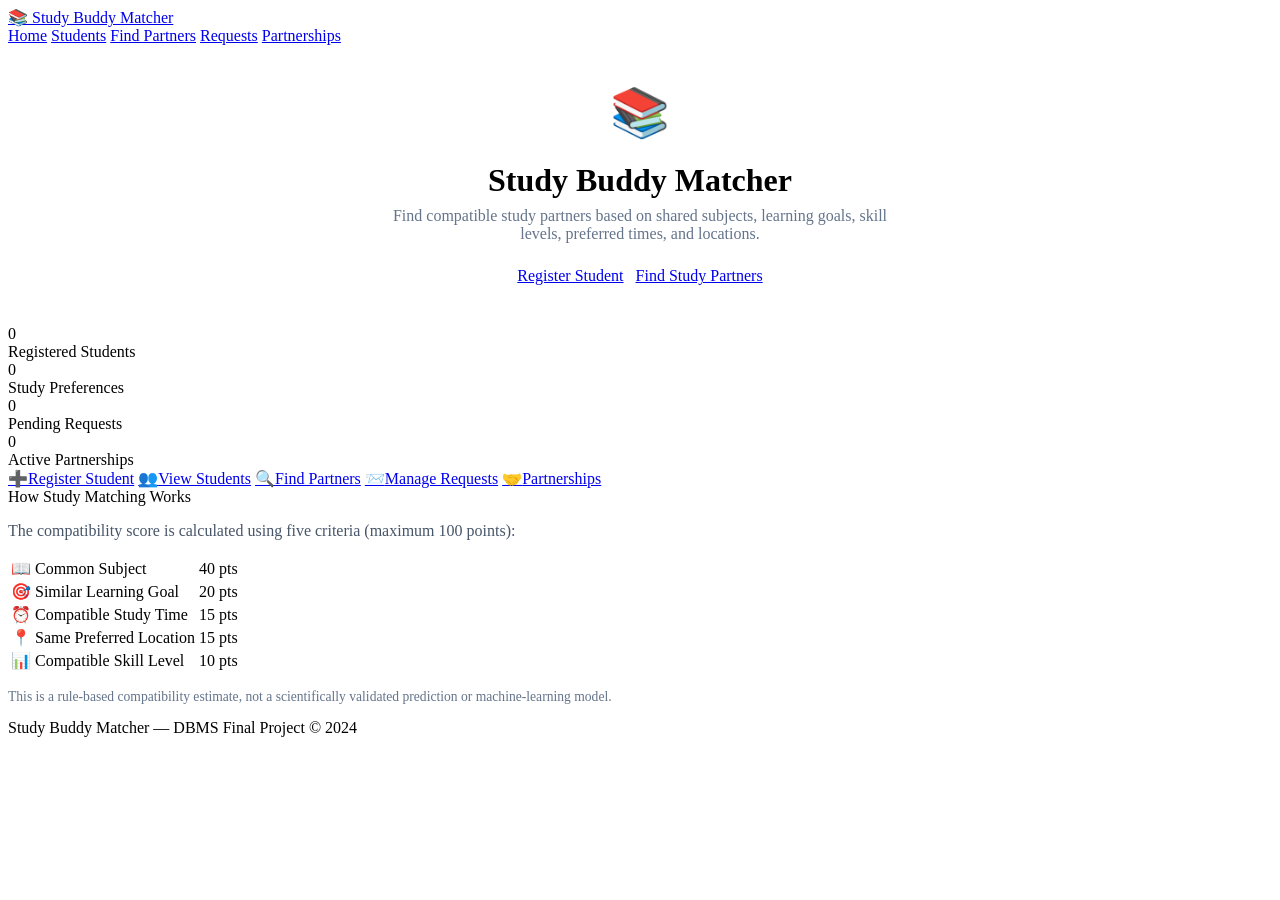
<file: src/main/resources/templates/index.html>
<!DOCTYPE html>
<html lang="en" xmlns:th="http://www.thymeleaf.org">
<head>
    <meta charset="UTF-8"/>
    <meta name="viewport" content="width=device-width, initial-scale=1.0"/>
    <title>Study Buddy Matcher</title>
    <link rel="stylesheet" th:href="@{/css/style.css}"/>
</head>
<body>

<nav class="navbar">
    <a class="brand" href="/"><span>📚</span> Study Buddy Matcher</a>
    <div class="nav-links">
        <a href="/">Home</a>
        <a href="/students">Students</a>
        <a href="/matches/search">Find Partners</a>
        <a href="/requests/select">Requests</a>
        <a href="/requests/partnerships?studentId=0">Partnerships</a>
    </div>
</nav>

<div class="container">

    <!-- Flash messages -->
    <div th:if="${successMessage}" class="alert alert-success" data-auto-dismiss th:text="${successMessage}"></div>
    <div th:if="${errorMessage}"   class="alert alert-danger"  data-auto-dismiss th:text="${errorMessage}"></div>

    <!-- Hero -->
    <div class="card" style="text-align:center; padding: 2.5rem 1.5rem;">
        <div style="font-size:3rem; margin-bottom:.5rem;">📚</div>
        <h1 style="font-size:2rem; font-weight:700; margin-bottom:.5rem;">Study Buddy Matcher</h1>
        <p style="color:#64748b; max-width:520px; margin:0 auto 1.5rem;">
            Find compatible study partners based on shared subjects, learning goals,
            skill levels, preferred times, and locations.
        </p>
        <div style="display:flex; gap:.75rem; justify-content:center; flex-wrap:wrap;">
            <a href="/students/register" class="btn btn-primary">Register Student</a>
            <a href="/matches/search"    class="btn btn-outline">Find Study Partners</a>
        </div>
    </div>

    <!-- Dashboard stats -->
    <div class="stats-grid">
        <div class="stat-card">
            <div class="stat-number" th:text="${totalStudents}">0</div>
            <div class="stat-label">Registered Students</div>
        </div>
        <div class="stat-card green">
            <div class="stat-number" th:text="${totalPreferences}">0</div>
            <div class="stat-label">Study Preferences</div>
        </div>
        <div class="stat-card orange">
            <div class="stat-number" th:text="${pendingRequests}">0</div>
            <div class="stat-label">Pending Requests</div>
        </div>
        <div class="stat-card purple">
            <div class="stat-number" th:text="${acceptedPartnerships}">0</div>
            <div class="stat-label">Active Partnerships</div>
        </div>
    </div>

    <!-- Quick links -->
    <div class="quick-links">
        <a href="/students/register" class="quick-link"><span class="icon">➕</span>Register Student</a>
        <a href="/students"          class="quick-link"><span class="icon">👥</span>View Students</a>
        <a href="/matches/search"    class="quick-link"><span class="icon">🔍</span>Find Partners</a>
        <a href="/requests/select"   class="quick-link"><span class="icon">📨</span>Manage Requests</a>
        <a href="/requests/partnerships?studentId=0" class="quick-link"><span class="icon">🤝</span>Partnerships</a>
    </div>

    <!-- How it works -->
    <div class="card">
        <div class="card-title">How Study Matching Works</div>
        <p style="color:#475569; margin-bottom:1rem;">
            The compatibility score is calculated using five criteria (maximum 100 points):
        </p>
        <table class="breakdown-table">
            <tr><td>📖 Common Subject</td><td>40 pts</td></tr>
            <tr><td>🎯 Similar Learning Goal</td><td>20 pts</td></tr>
            <tr><td>⏰ Compatible Study Time</td><td>15 pts</td></tr>
            <tr><td>📍 Same Preferred Location</td><td>15 pts</td></tr>
            <tr><td>📊 Compatible Skill Level</td><td>10 pts</td></tr>
        </table>
        <p style="color:#64748b; font-size:.85rem; margin-top:1rem;">
            This is a rule-based compatibility estimate, not a scientifically validated prediction or machine-learning model.
        </p>
    </div>

</div>

<footer>Study Buddy Matcher &mdash; DBMS Final Project &copy; 2024</footer>
<script th:src="@{/js/app.js}"></script>
</body>
</html>
</file>
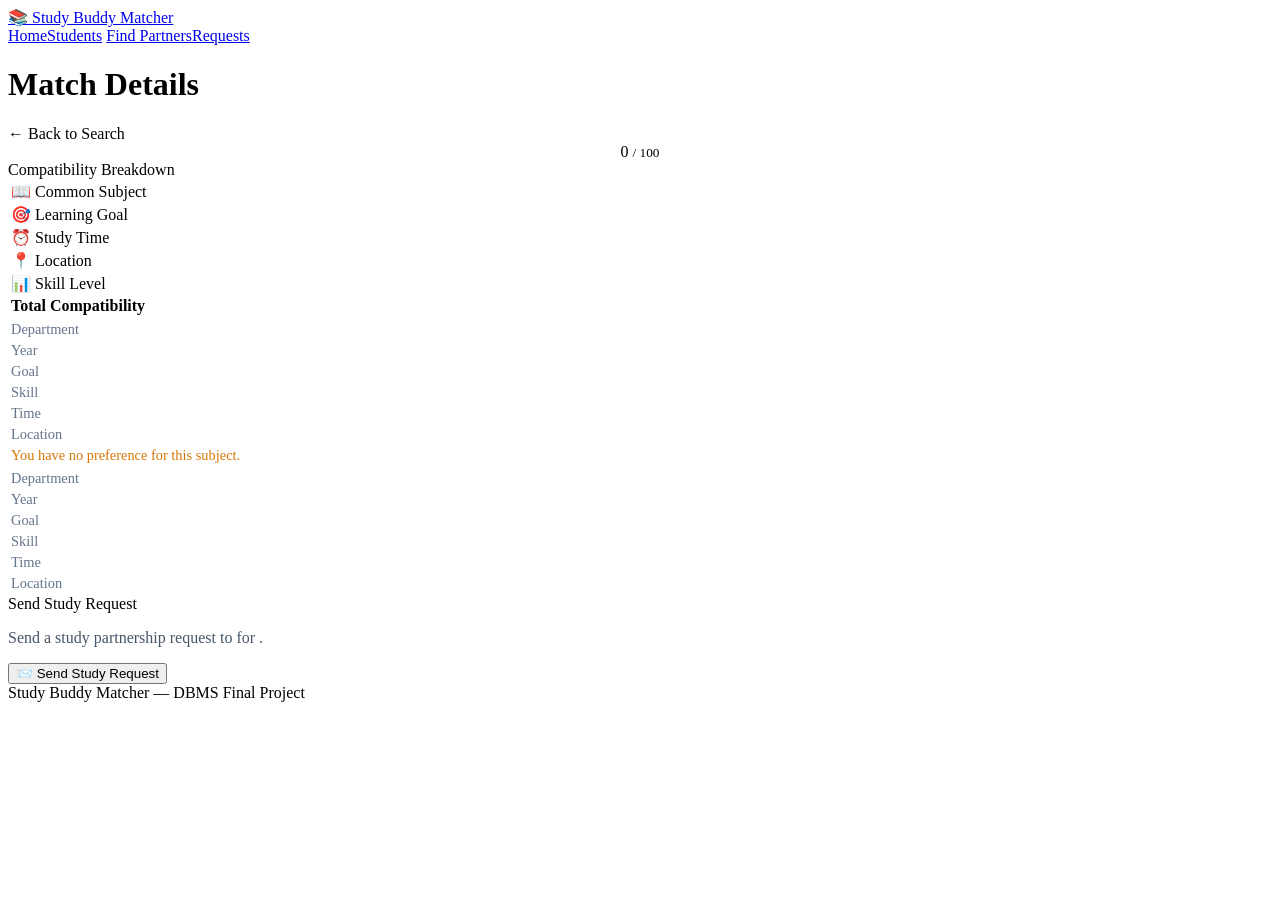
<file: src/main/resources/templates/matches/details.html>
<!DOCTYPE html>
<html lang="en" xmlns:th="http://www.thymeleaf.org">
<head>
    <meta charset="UTF-8"/><meta name="viewport" content="width=device-width, initial-scale=1.0"/>
    <title>Match Details - Study Buddy Matcher</title>
    <link rel="stylesheet" th:href="@{/css/style.css}"/>
</head>
<body>
<nav class="navbar">
    <a class="brand" href="/"><span>📚</span> Study Buddy Matcher</a>
    <div class="nav-links">
        <a href="/">Home</a><a href="/students">Students</a>
        <a href="/matches/search">Find Partners</a><a href="/requests/select">Requests</a>
    </div>
</nav>
<div class="container">
    <div class="page-header">
        <h1>Match Details</h1>
        <a th:href="@{/matches/search}" class="btn btn-outline btn-sm">← Back to Search</a>
    </div>

    <div th:if="${successMessage}" class="alert alert-success" data-auto-dismiss th:text="${successMessage}"></div>
    <div th:if="${errorMessage}"   class="alert alert-danger"  data-auto-dismiss th:text="${errorMessage}"></div>

    <!-- Score summary -->
    <div class="card" style="text-align:center;">
        <div class="score-circle"
             th:style="'background:' + (${result.totalScore >= 70} ? '#16a34a' : (${result.totalScore >= 40} ? '#2563eb' : '#d97706'))">
            <span th:text="${result.totalScore}">0</span>
            <small>/ 100</small>
        </div>
        <div style="font-size:1.1rem; font-weight:600;" th:text="${searcher.studentName} + ' ↔ ' + ${candidate.studentName}"></div>
        <div style="color:#64748b; font-size:.9rem;" th:text="'Subject: ' + ${subject}"></div>
    </div>

    <!-- Score breakdown -->
    <div class="card">
        <div class="section-title">Compatibility Breakdown</div>
        <table class="breakdown-table" style="width:100%;">
            <tr>
                <td>📖 Common Subject</td>
                <td>
                    <div class="score-bar-bg"><div class="score-bar-fill" th:style="'width:' + ${result.subjectScore * 100 / 40} + '%'"></div></div>
                </td>
                <td th:text="${result.subjectScore} + ' / 40'"></td>
            </tr>
            <tr>
                <td>🎯 Learning Goal</td>
                <td>
                    <div class="score-bar-bg"><div class="score-bar-fill" th:style="'width:' + ${result.goalScore * 100 / 20} + '%'"></div></div>
                </td>
                <td th:text="${result.goalScore} + ' / 20'"></td>
            </tr>
            <tr>
                <td>⏰ Study Time</td>
                <td>
                    <div class="score-bar-bg"><div class="score-bar-fill" th:style="'width:' + ${result.timeScore * 100 / 15} + '%'"></div></div>
                </td>
                <td th:text="${result.timeScore} + ' / 15'"></td>
            </tr>
            <tr>
                <td>📍 Location</td>
                <td>
                    <div class="score-bar-bg"><div class="score-bar-fill" th:style="'width:' + ${result.locationScore * 100 / 15} + '%'"></div></div>
                </td>
                <td th:text="${result.locationScore} + ' / 15'"></td>
            </tr>
            <tr>
                <td>📊 Skill Level</td>
                <td>
                    <div class="score-bar-bg"><div class="score-bar-fill" th:style="'width:' + ${result.skillScore * 100 / 10} + '%'"></div></div>
                </td>
                <td th:text="${result.skillScore} + ' / 10'"></td>
            </tr>
            <tr style="font-weight:700; border-top:2px solid #e2e8f0;">
                <td>Total Compatibility</td>
                <td>
                    <div class="score-bar-bg"><div class="score-bar-fill" th:style="'width:' + ${result.totalScore} + '%'"></div></div>
                </td>
                <td th:text="${result.totalScore} + ' / 100'"></td>
            </tr>
        </table>
    </div>

    <!-- Side-by-side comparison -->
    <div class="form-row">
        <div class="card">
            <div class="section-title" th:text="${searcher.studentName} + ' (You)'"></div>
            <table style="font-size:.9rem; width:100%;">
                <tr><td style="color:#64748b;">Department</td><td th:text="${searcher.department}"></td></tr>
                <tr><td style="color:#64748b;">Year</td><td th:text="${searcher.yearOfStudy}"></td></tr>
                <tr th:if="${myPref != null}">
                    <td style="color:#64748b;">Goal</td><td th:text="${myPref.learningGoal}"></td>
                </tr>
                <tr th:if="${myPref != null}">
                    <td style="color:#64748b;">Skill</td><td th:text="${myPref.skillLevel}"></td>
                </tr>
                <tr th:if="${myPref != null}">
                    <td style="color:#64748b;">Time</td><td th:text="${myPref.preferredTime}"></td>
                </tr>
                <tr th:if="${myPref != null}">
                    <td style="color:#64748b;">Location</td><td th:text="${myPref.preferredLocation}"></td>
                </tr>
                <tr th:unless="${myPref != null}">
                    <td colspan="2" style="color:#d97706;">You have no preference for this subject.</td>
                </tr>
            </table>
        </div>
        <div class="card">
            <div class="section-title" th:text="${candidate.studentName}"></div>
            <table style="font-size:.9rem; width:100%;">
                <tr><td style="color:#64748b;">Department</td><td th:text="${candidate.department}"></td></tr>
                <tr><td style="color:#64748b;">Year</td><td th:text="${candidate.yearOfStudy}"></td></tr>
                <tr><td style="color:#64748b;">Goal</td><td th:text="${theirPref.learningGoal}"></td></tr>
                <tr><td style="color:#64748b;">Skill</td><td th:text="${theirPref.skillLevel}"></td></tr>
                <tr><td style="color:#64748b;">Time</td><td th:text="${theirPref.preferredTime}"></td></tr>
                <tr><td style="color:#64748b;">Location</td><td th:text="${theirPref.preferredLocation}"></td></tr>
            </table>
        </div>
    </div>

    <!-- Send request -->
    <div class="card">
        <div class="section-title">Send Study Request</div>
        <form action="/requests/send" method="post">
            <input type="hidden" name="requesterId" th:value="${searcher.studentId}"/>
            <input type="hidden" name="receiverId"  th:value="${candidate.studentId}"/>
            <input type="hidden" name="subject"     th:value="${subject}"/>
            <p style="color:#475569; margin-bottom:1rem;">
                Send a study partnership request to <strong th:text="${candidate.studentName}"></strong>
                for <strong th:text="${subject}"></strong>.
            </p>
            <button type="submit" class="btn btn-success">📨 Send Study Request</button>
        </form>
    </div>

</div>
<footer>Study Buddy Matcher &mdash; DBMS Final Project</footer>
<script th:src="@{/js/app.js}"></script>
</body>
</html>
</file>
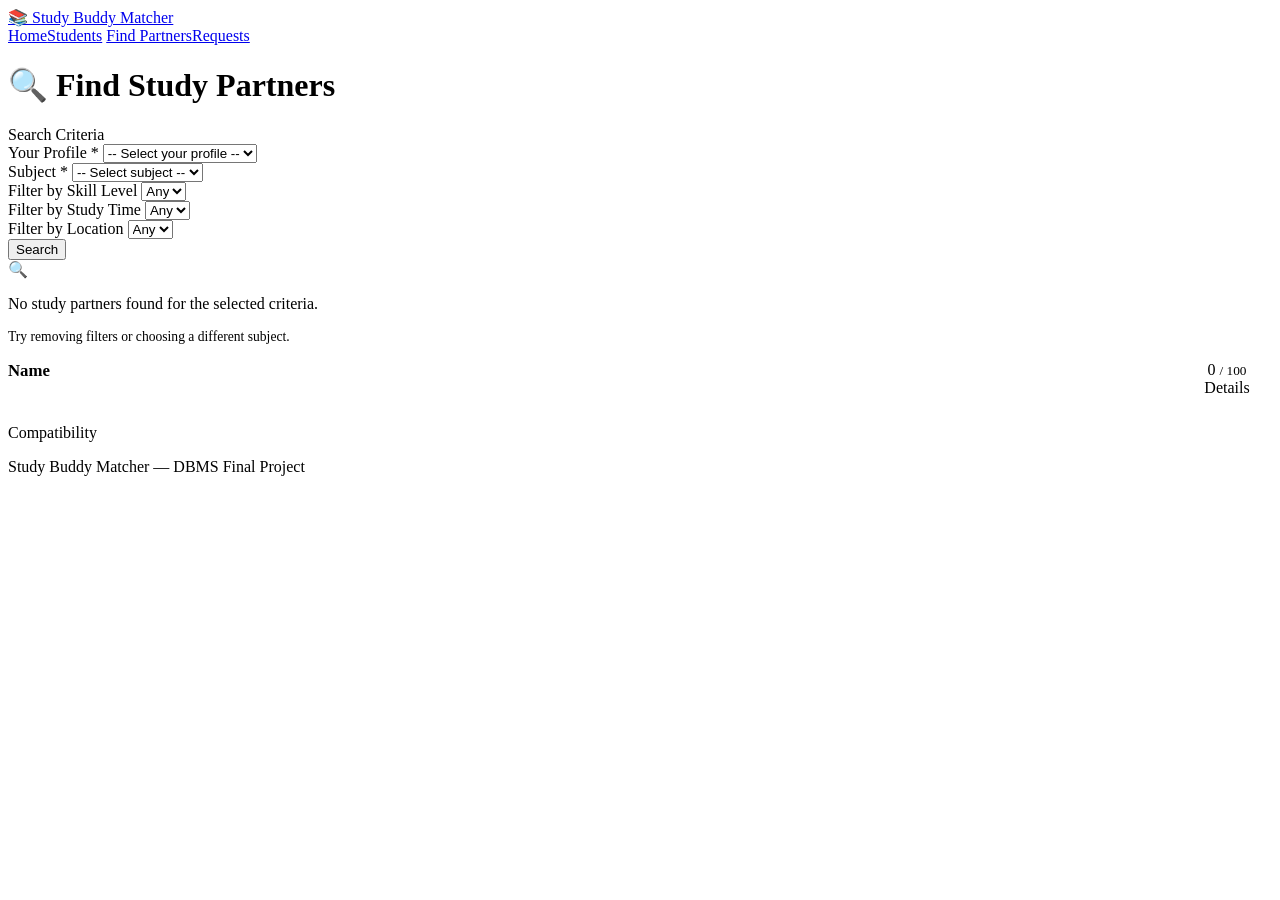
<file: src/main/resources/templates/matches/search.html>
<!DOCTYPE html>
<html lang="en" xmlns:th="http://www.thymeleaf.org">
<head>
    <meta charset="UTF-8"/><meta name="viewport" content="width=device-width, initial-scale=1.0"/>
    <title>Find Study Partners - Study Buddy Matcher</title>
    <link rel="stylesheet" th:href="@{/css/style.css}"/>
</head>
<body>
<nav class="navbar">
    <a class="brand" href="/"><span>📚</span> Study Buddy Matcher</a>
    <div class="nav-links">
        <a href="/">Home</a><a href="/students">Students</a>
        <a href="/matches/search">Find Partners</a><a href="/requests/select">Requests</a>
    </div>
</nav>
<div class="container">
    <div class="page-header"><h1>🔍 Find Study Partners</h1></div>

    <div th:if="${errorMessage}"   class="alert alert-danger"  th:text="${errorMessage}"></div>
    <div th:if="${warningMessage}" class="alert alert-warning" th:text="${warningMessage}"></div>

    <!-- Search form -->
    <div class="card">
        <div class="card-title">Search Criteria</div>
        <form action="/matches/results" method="get">
            <div class="form-row">
                <div class="form-group">
                    <label for="studentId">Your Profile *</label>
                    <select id="studentId" name="studentId" class="form-control" required>
                        <option value="">-- Select your profile --</option>
                        <option th:each="s : ${students}"
                                th:value="${s.studentId}"
                                th:text="${s.studentName} + ' (' + ${s.department} + ')'"
                                th:selected="${s.studentId == searcher?.studentId}"></option>
                    </select>
                </div>
                <div class="form-group">
                    <label for="subject">Subject *</label>
                    <select id="subject" name="subject" class="form-control" required>
                        <option value="">-- Select subject --</option>
                        <option th:each="sub : ${subjects}"
                                th:value="${sub}"
                                th:text="${sub}"
                                th:selected="${sub == subject}"></option>
                    </select>
                </div>
            </div>
            <div class="form-row">
                <div class="form-group">
                    <label for="filterSkill">Filter by Skill Level</label>
                    <select id="filterSkill" name="filterSkill" class="form-control">
                        <option value="">Any</option>
                        <option th:each="sl : ${skillLevels}" th:value="${sl}" th:text="${sl}"
                                th:selected="${sl == filterSkill}"></option>
                    </select>
                </div>
                <div class="form-group">
                    <label for="filterTime">Filter by Study Time</label>
                    <select id="filterTime" name="filterTime" class="form-control">
                        <option value="">Any</option>
                        <option th:each="t : ${timeOptions}" th:value="${t}" th:text="${t}"
                                th:selected="${t == filterTime}"></option>
                    </select>
                </div>
                <div class="form-group">
                    <label for="filterLocation">Filter by Location</label>
                    <select id="filterLocation" name="filterLocation" class="form-control">
                        <option value="">Any</option>
                        <option th:each="loc : ${locations}" th:value="${loc}" th:text="${loc}"
                                th:selected="${loc == filterLocation}"></option>
                    </select>
                </div>
            </div>
            <button type="submit" class="btn btn-primary">Search</button>
        </form>
    </div>

    <!-- Results -->
    <div th:if="${matches != null}">
        <div th:if="${matches.isEmpty()}" class="card">
            <div class="empty-state">
                <div class="empty-icon">🔍</div>
                <p>No study partners found for the selected criteria.</p>
                <p style="font-size:.85rem;">Try removing filters or choosing a different subject.</p>
            </div>
        </div>

        <div th:unless="${matches.isEmpty()}">
            <p style="color:#64748b; margin-bottom:1rem;"
               th:text="'Found ' + ${matches.size()} + ' potential study partner(s) for ' + ${subject}"></p>

            <div th:each="m : ${matches}" class="card" style="margin-bottom:1rem;">
                <div style="display:flex; justify-content:space-between; align-items:flex-start; flex-wrap:wrap; gap:1rem;">
                    <div>
                        <div style="font-size:1.05rem; font-weight:600;" th:text="${m.candidate?.studentName}">Name</div>
                        <div style="color:#64748b; font-size:.88rem;"
                             th:text="${m.candidate?.department} + ' · Year ' + ${m.candidate?.yearOfStudy}"></div>
                        <div style="margin-top:.5rem;">
                            <span class="badge badge-accepted" th:text="${m.result.candidatePref.skillLevel}"></span>
                            <span style="margin-left:.5rem; color:#64748b; font-size:.85rem;"
                                  th:text="${m.result.candidatePref.preferredTime} + ' · ' + ${m.result.candidatePref.preferredLocation}"></span>
                        </div>
                        <div style="color:#475569; font-size:.88rem; margin-top:.35rem;"
                             th:text="'Goal: ' + ${m.result.candidatePref.learningGoal}"></div>
                    </div>
                    <div style="text-align:center; min-width:90px;">
                        <div class="score-circle" th:style="'background:' + (${m.result.totalScore >= 70} ? '#16a34a' : (${m.result.totalScore >= 40} ? '#2563eb' : '#d97706'))">
                            <span th:text="${m.result.totalScore}">0</span>
                            <small>/ 100</small>
                        </div>
                        <div style="display:flex; gap:.4rem; justify-content:center; flex-wrap:wrap;">
                            <a th:href="@{/matches/details(studentId=${searcher.studentId}, candidateId=${m.result.candidatePref.studentId}, subject=${subject})}"
                               class="btn btn-info btn-sm">Details</a>
                        </div>
                    </div>
                </div>
                <!-- Mini score bar -->
                <div style="margin-top:.75rem;">
                    <div class="score-label">
                        <span>Compatibility</span>
                        <span th:text="${m.result.totalScore} + '%'"></span>
                    </div>
                    <div class="score-bar-bg">
                        <div class="score-bar-fill" th:style="'width:' + ${m.result.totalScore} + '%'"></div>
                    </div>
                </div>
            </div>
        </div>
    </div>

</div>
<footer>Study Buddy Matcher &mdash; DBMS Final Project</footer>
<script th:src="@{/js/app.js}"></script>
</body>
</html>
</file>
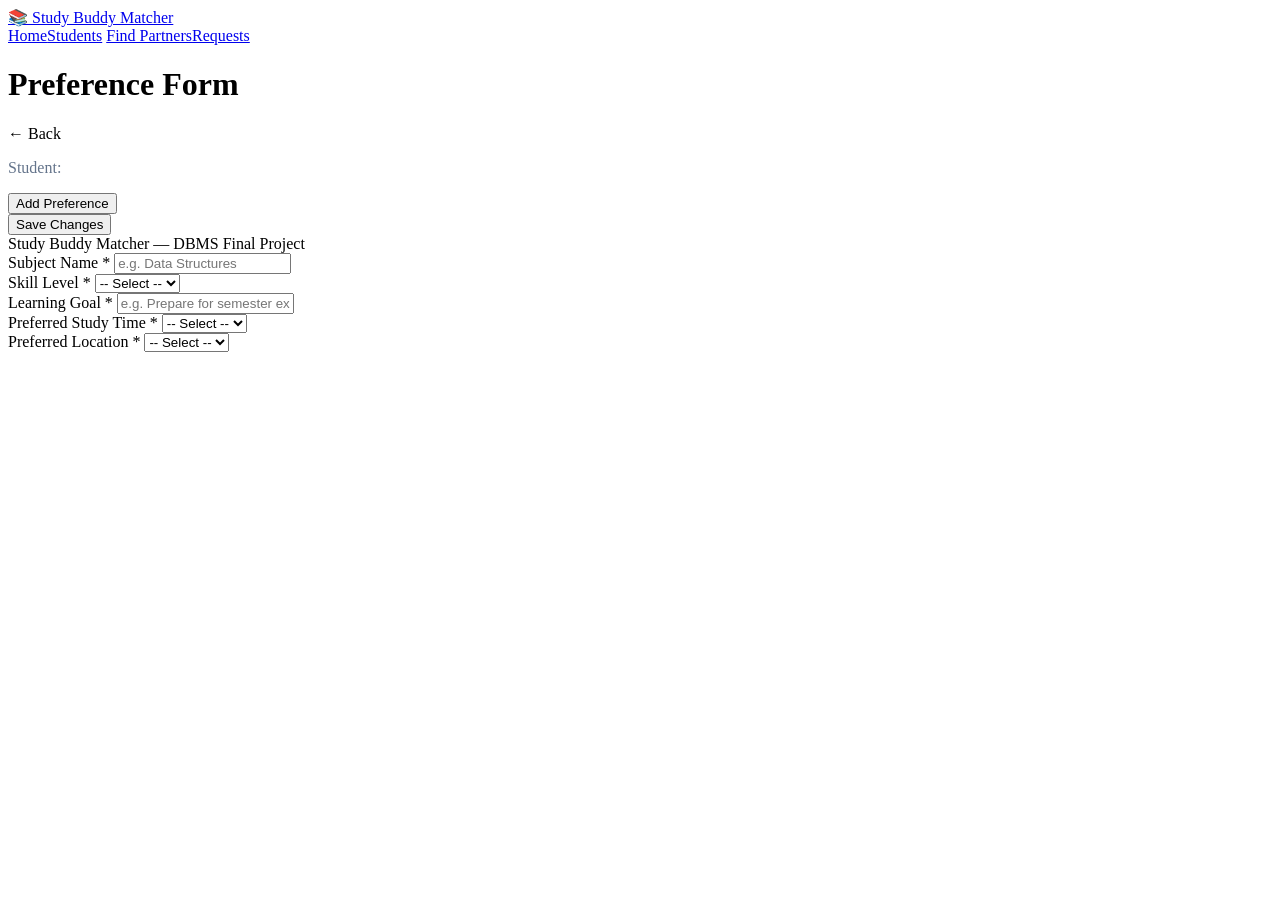
<file: src/main/resources/templates/preferences/form.html>
<!DOCTYPE html>
<html lang="en" xmlns:th="http://www.thymeleaf.org">
<head>
    <meta charset="UTF-8"/><meta name="viewport" content="width=device-width, initial-scale=1.0"/>
    <title>Study Preference Form - Study Buddy Matcher</title>
    <link rel="stylesheet" th:href="@{/css/style.css}"/>
</head>
<body>
<nav class="navbar">
    <a class="brand" href="/"><span>📚</span> Study Buddy Matcher</a>
    <div class="nav-links">
        <a href="/">Home</a><a href="/students">Students</a>
        <a href="/matches/search">Find Partners</a><a href="/requests/select">Requests</a>
    </div>
</nav>
<div class="container">
    <div class="page-header">
        <h1 th:text="${preference.preferenceId != 0} ? 'Edit Preference' : 'Add Study Preference'">Preference Form</h1>
        <a th:href="@{/preferences/student/{id}(id=${student.studentId})}" class="btn btn-outline btn-sm">← Back</a>
    </div>

    <div th:if="${errorMessage}" class="alert alert-danger" th:text="${errorMessage}"></div>

    <div class="card">
        <p style="color:#64748b; margin-bottom:1rem;">
            Student: <strong th:text="${student.studentName}"></strong>
        </p>

        <!-- Add form -->
        <form th:if="${preference.preferenceId == 0}"
              th:action="@{/preferences/add/{id}(id=${student.studentId})}"
              th:object="${preference}" method="post" novalidate>
            <th:block th:replace="~{preferences/form :: fields}"></th:block>
            <button type="submit" class="btn btn-primary">Add Preference</button>
        </form>

        <!-- Edit form -->
        <form th:unless="${preference.preferenceId == 0}"
              th:action="@{/preferences/edit/{id}(id=${preference.preferenceId})}"
              th:object="${preference}" method="post" novalidate>
            <th:block th:replace="~{preferences/form :: fields}"></th:block>
            <button type="submit" class="btn btn-primary">Save Changes</button>
        </form>
    </div>
</div>
<footer>Study Buddy Matcher &mdash; DBMS Final Project</footer>
<script th:src="@{/js/app.js}"></script>
</body>
</html>

<!-- Reusable fields fragment -->
<th:block th:fragment="fields" xmlns:th="http://www.thymeleaf.org">
    <div class="form-row">
        <div class="form-group">
            <label for="subjectName">Subject Name *</label>
            <input type="text" id="subjectName" th:field="*{subjectName}"
                   th:classappend="${#fields.hasErrors('subjectName')} ? 'is-invalid'"
                   class="form-control" placeholder="e.g. Data Structures"/>
            <div class="invalid-feedback" th:if="${#fields.hasErrors('subjectName')}" th:errors="*{subjectName}"></div>
        </div>
        <div class="form-group">
            <label for="skillLevel">Skill Level *</label>
            <select id="skillLevel" th:field="*{skillLevel}"
                    th:classappend="${#fields.hasErrors('skillLevel')} ? 'is-invalid'"
                    class="form-control">
                <option value="">-- Select --</option>
                <option th:each="sl : ${skillLevels}" th:value="${sl}" th:text="${sl}"></option>
            </select>
            <div class="invalid-feedback" th:if="${#fields.hasErrors('skillLevel')}" th:errors="*{skillLevel}"></div>
        </div>
    </div>
    <div class="form-group">
        <label for="learningGoal">Learning Goal *</label>
        <input type="text" id="learningGoal" th:field="*{learningGoal}"
               th:classappend="${#fields.hasErrors('learningGoal')} ? 'is-invalid'"
               class="form-control" placeholder="e.g. Prepare for semester exam"/>
        <div class="invalid-feedback" th:if="${#fields.hasErrors('learningGoal')}" th:errors="*{learningGoal}"></div>
    </div>
    <div class="form-row">
        <div class="form-group">
            <label for="preferredTime">Preferred Study Time *</label>
            <select id="preferredTime" th:field="*{preferredTime}"
                    th:classappend="${#fields.hasErrors('preferredTime')} ? 'is-invalid'"
                    class="form-control">
                <option value="">-- Select --</option>
                <option th:each="t : ${timeOptions}" th:value="${t}" th:text="${t}"></option>
            </select>
            <div class="invalid-feedback" th:if="${#fields.hasErrors('preferredTime')}" th:errors="*{preferredTime}"></div>
        </div>
        <div class="form-group">
            <label for="preferredLocation">Preferred Location *</label>
            <select id="preferredLocation" th:field="*{preferredLocation}"
                    th:classappend="${#fields.hasErrors('preferredLocation')} ? 'is-invalid'"
                    class="form-control">
                <option value="">-- Select --</option>
                <option th:each="loc : ${locations}" th:value="${loc}" th:text="${loc}"></option>
            </select>
            <div class="invalid-feedback" th:if="${#fields.hasErrors('preferredLocation')}" th:errors="*{preferredLocation}"></div>
        </div>
    </div>
</th:block>
</file>
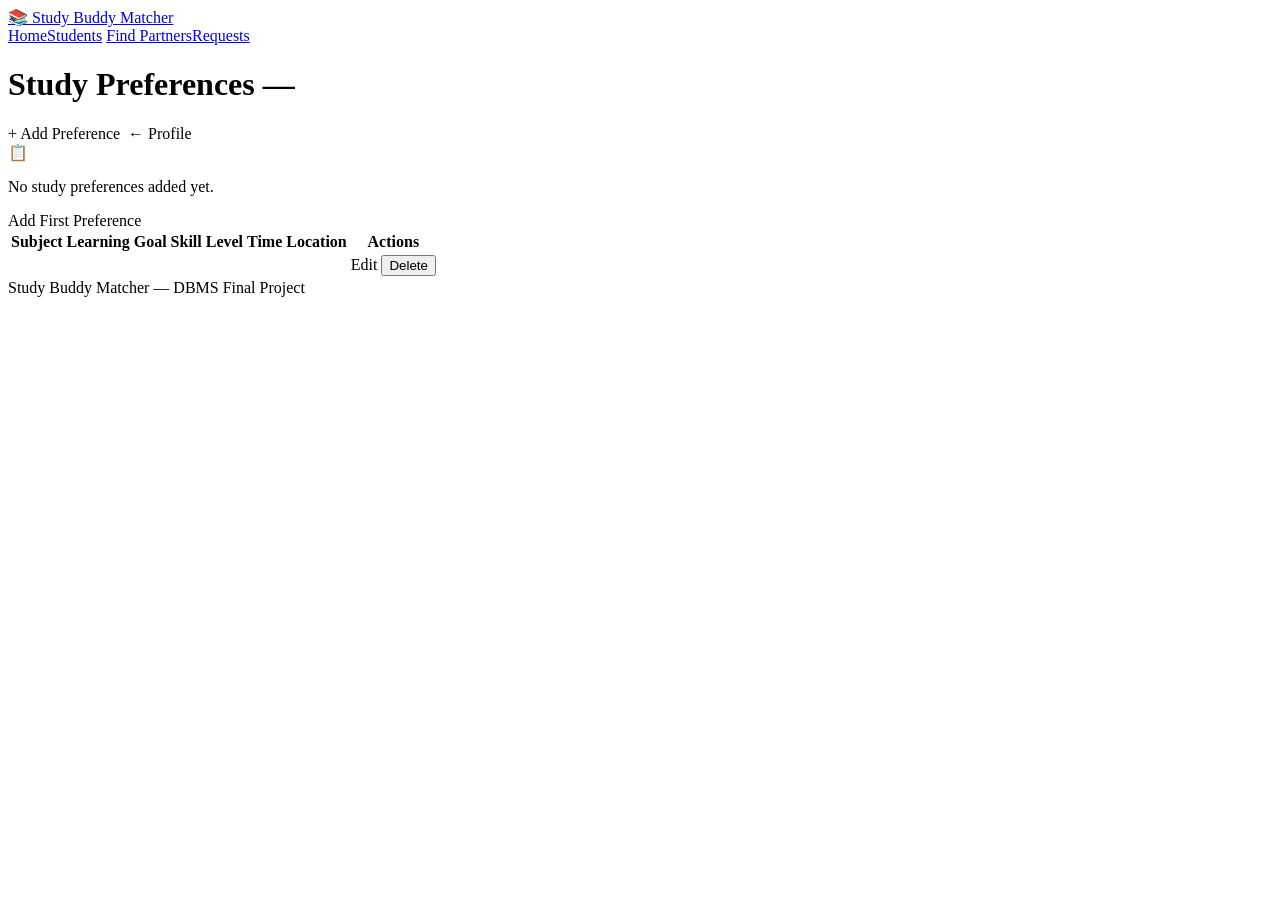
<file: src/main/resources/templates/preferences/list.html>
<!DOCTYPE html>
<html lang="en" xmlns:th="http://www.thymeleaf.org">
<head>
    <meta charset="UTF-8"/><meta name="viewport" content="width=device-width, initial-scale=1.0"/>
    <title>Study Preferences - Study Buddy Matcher</title>
    <link rel="stylesheet" th:href="@{/css/style.css}"/>
</head>
<body>
<nav class="navbar">
    <a class="brand" href="/"><span>📚</span> Study Buddy Matcher</a>
    <div class="nav-links">
        <a href="/">Home</a><a href="/students">Students</a>
        <a href="/matches/search">Find Partners</a><a href="/requests/select">Requests</a>
    </div>
</nav>
<div class="container">
    <div class="page-header">
        <h1>Study Preferences — <span th:text="${student.studentName}"></span></h1>
        <div style="display:flex;gap:.5rem;">
            <a th:href="@{/preferences/add/{id}(id=${student.studentId})}" class="btn btn-primary btn-sm">+ Add Preference</a>
            <a th:href="@{/students/{id}(id=${student.studentId})}"        class="btn btn-outline btn-sm">← Profile</a>
        </div>
    </div>

    <div th:if="${successMessage}" class="alert alert-success" data-auto-dismiss th:text="${successMessage}"></div>
    <div th:if="${errorMessage}"   class="alert alert-danger"  data-auto-dismiss th:text="${errorMessage}"></div>

    <div class="card" th:if="${preferences.isEmpty()}">
        <div class="empty-state">
            <div class="empty-icon">📋</div>
            <p>No study preferences added yet.</p>
            <a th:href="@{/preferences/add/{id}(id=${student.studentId})}" class="btn btn-primary">Add First Preference</a>
        </div>
    </div>

    <div class="card" th:unless="${preferences.isEmpty()}">
        <div class="table-wrap">
            <table>
                <thead>
                    <tr><th>Subject</th><th>Learning Goal</th><th>Skill Level</th><th>Time</th><th>Location</th><th>Actions</th></tr>
                </thead>
                <tbody>
                    <tr th:each="p : ${preferences}">
                        <td th:text="${p.subjectName}"></td>
                        <td th:text="${p.learningGoal}"></td>
                        <td><span class="badge badge-accepted" th:text="${p.skillLevel}"></span></td>
                        <td th:text="${p.preferredTime}"></td>
                        <td th:text="${p.preferredLocation}"></td>
                        <td>
                            <a th:href="@{/preferences/edit/{id}(id=${p.preferenceId})}" class="btn btn-warning btn-sm">Edit</a>
                            <form th:action="@{/preferences/delete/{id}(id=${p.preferenceId})}" method="post"
                                  style="display:inline;" data-confirm="Delete this preference?">
                                <button type="submit" class="btn btn-danger btn-sm">Delete</button>
                            </form>
                        </td>
                    </tr>
                </tbody>
            </table>
        </div>
    </div>
</div>
<footer>Study Buddy Matcher &mdash; DBMS Final Project</footer>
<script th:src="@{/js/app.js}"></script>
</body>
</html>
</file>
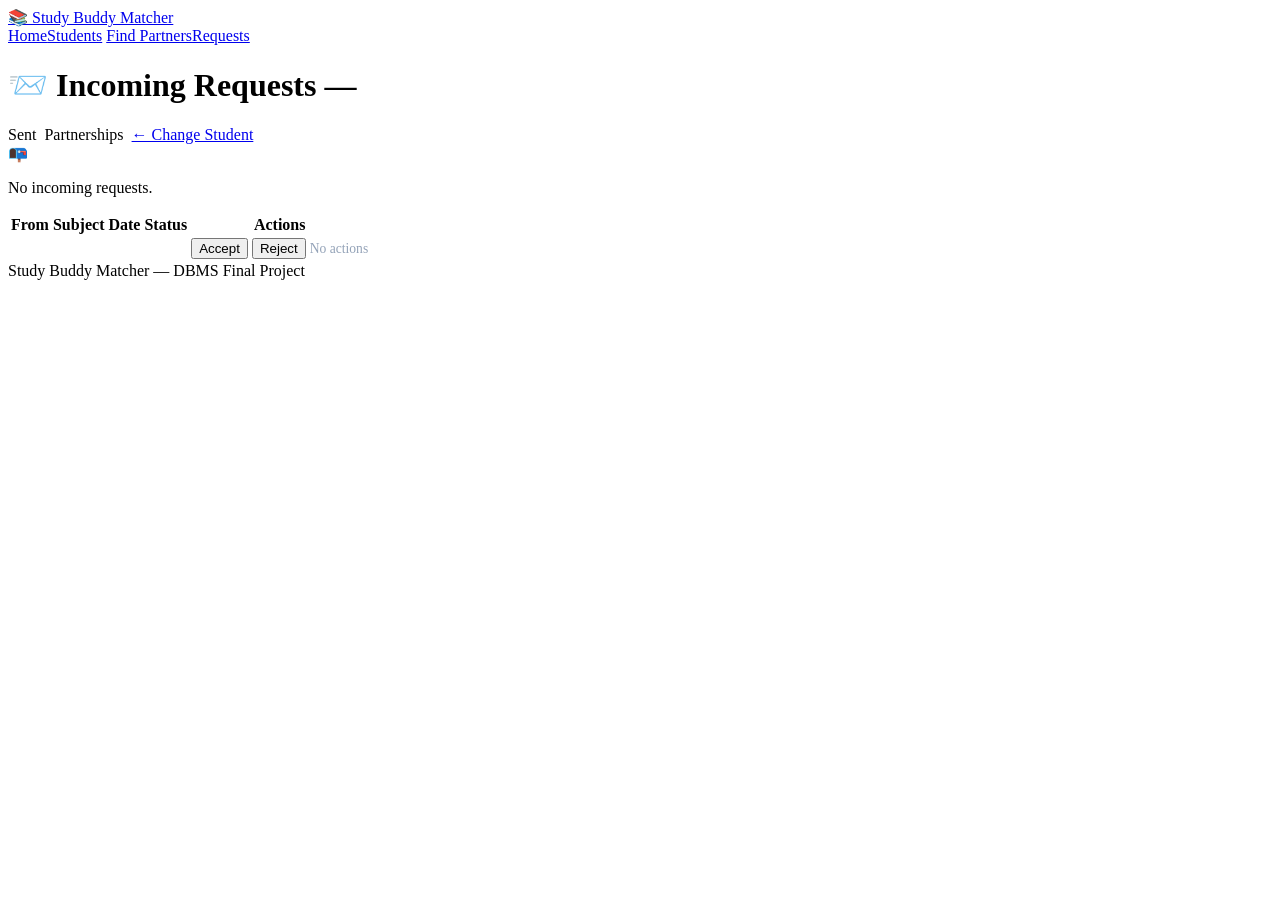
<file: src/main/resources/templates/requests/incoming.html>
<!DOCTYPE html>
<html lang="en" xmlns:th="http://www.thymeleaf.org">
<head>
    <meta charset="UTF-8"/><meta name="viewport" content="width=device-width, initial-scale=1.0"/>
    <title>Incoming Requests - Study Buddy Matcher</title>
    <link rel="stylesheet" th:href="@{/css/style.css}"/>
</head>
<body>
<nav class="navbar">
    <a class="brand" href="/"><span>📚</span> Study Buddy Matcher</a>
    <div class="nav-links">
        <a href="/">Home</a><a href="/students">Students</a>
        <a href="/matches/search">Find Partners</a><a href="/requests/select">Requests</a>
    </div>
</nav>
<div class="container">
    <div class="page-header">
        <h1>📨 Incoming Requests — <span th:text="${student.studentName}"></span></h1>
        <div style="display:flex;gap:.5rem;flex-wrap:wrap;">
            <a th:href="@{/requests/sent(studentId=${student.studentId})}"         class="btn btn-outline btn-sm">Sent</a>
            <a th:href="@{/requests/partnerships(studentId=${student.studentId})}" class="btn btn-outline btn-sm">Partnerships</a>
            <a href="/requests/select" class="btn btn-outline btn-sm">← Change Student</a>
        </div>
    </div>

    <div th:if="${successMessage}" class="alert alert-success" data-auto-dismiss th:text="${successMessage}"></div>
    <div th:if="${errorMessage}"   class="alert alert-danger"  data-auto-dismiss th:text="${errorMessage}"></div>

    <div class="card" th:if="${requests.isEmpty()}">
        <div class="empty-state">
            <div class="empty-icon">📭</div>
            <p>No incoming requests.</p>
        </div>
    </div>

    <div class="card" th:unless="${requests.isEmpty()}">
        <div class="table-wrap">
            <table>
                <thead>
                    <tr><th>From</th><th>Subject</th><th>Date</th><th>Status</th><th>Actions</th></tr>
                </thead>
                <tbody>
                    <tr th:each="r : ${requests}">
                        <td th:text="${r.requesterName}"></td>
                        <td th:text="${r.subjectName}"></td>
                        <td th:text="${#temporals.format(r.requestTime, 'dd MMM yyyy HH:mm')}"></td>
                        <td>
                            <span th:class="'badge badge-' + ${r.status.toLowerCase()}" th:text="${r.status}"></span>
                        </td>
                        <td>
                            <form th:if="${r.status == 'PENDING'}"
                                  th:action="@{/requests/{id}/accept(id=${r.requestId})}" method="post" style="display:inline;">
                                <input type="hidden" name="studentId" th:value="${student.studentId}"/>
                                <button type="submit" class="btn btn-success btn-sm">Accept</button>
                            </form>
                            <form th:if="${r.status == 'PENDING'}"
                                  th:action="@{/requests/{id}/reject(id=${r.requestId})}" method="post"
                                  style="display:inline;" data-confirm="Reject this request?">
                                <input type="hidden" name="studentId" th:value="${student.studentId}"/>
                                <button type="submit" class="btn btn-danger btn-sm">Reject</button>
                            </form>
                            <span th:unless="${r.status == 'PENDING'}" style="color:#94a3b8; font-size:.85rem;">No actions</span>
                        </td>
                    </tr>
                </tbody>
            </table>
        </div>
    </div>
</div>
<footer>Study Buddy Matcher &mdash; DBMS Final Project</footer>
<script th:src="@{/js/app.js}"></script>
</body>
</html>
</file>
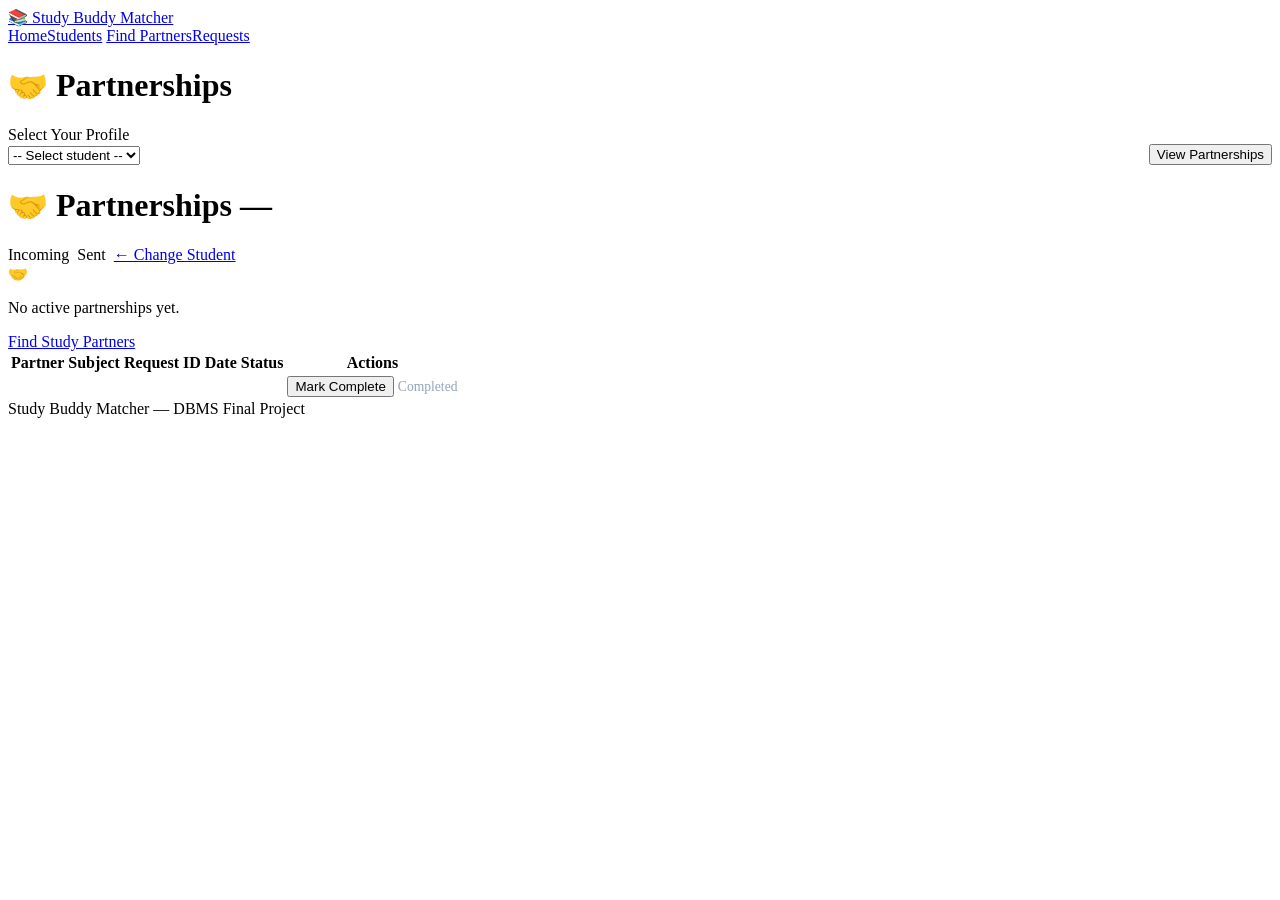
<file: src/main/resources/templates/requests/partnerships.html>
<!DOCTYPE html>
<html lang="en" xmlns:th="http://www.thymeleaf.org">
<head>
    <meta charset="UTF-8"/><meta name="viewport" content="width=device-width, initial-scale=1.0"/>
    <title>Partnerships - Study Buddy Matcher</title>
    <link rel="stylesheet" th:href="@{/css/style.css}"/>
</head>
<body>
<nav class="navbar">
    <a class="brand" href="/"><span>📚</span> Study Buddy Matcher</a>
    <div class="nav-links">
        <a href="/">Home</a><a href="/students">Students</a>
        <a href="/matches/search">Find Partners</a><a href="/requests/select">Requests</a>
    </div>
</nav>
<div class="container">

    <!-- If no student selected, show selector -->
    <div th:if="${student == null or student.studentId == 0}">
        <div class="page-header"><h1>🤝 Partnerships</h1></div>
        <div class="card">
            <div class="card-title">Select Your Profile</div>
            <form action="/requests/partnerships" method="get" style="display:flex;gap:.75rem;flex-wrap:wrap;align-items:flex-end;">
                <div class="form-group" style="flex:1;min-width:200px;margin-bottom:0;">
                    <select name="studentId" class="form-control" required>
                        <option value="">-- Select student --</option>
                        <option th:each="s : ${students}" th:value="${s.studentId}"
                                th:text="${s.studentName} + ' (' + ${s.department} + ')'"></option>
                    </select>
                </div>
                <button type="submit" class="btn btn-primary" style="margin-bottom:0;">View Partnerships</button>
            </form>
        </div>
    </div>

    <div th:unless="${student == null or student.studentId == 0}">
        <div class="page-header">
            <h1>🤝 Partnerships — <span th:text="${student.studentName}"></span></h1>
            <div style="display:flex;gap:.5rem;flex-wrap:wrap;">
                <a th:href="@{/requests/incoming(studentId=${student.studentId})}" class="btn btn-outline btn-sm">Incoming</a>
                <a th:href="@{/requests/sent(studentId=${student.studentId})}"     class="btn btn-outline btn-sm">Sent</a>
                <a href="/requests/select" class="btn btn-outline btn-sm">← Change Student</a>
            </div>
        </div>

        <div th:if="${successMessage}" class="alert alert-success" data-auto-dismiss th:text="${successMessage}"></div>
        <div th:if="${errorMessage}"   class="alert alert-danger"  data-auto-dismiss th:text="${errorMessage}"></div>

        <div class="card" th:if="${partnerships.isEmpty()}">
            <div class="empty-state">
                <div class="empty-icon">🤝</div>
                <p>No active partnerships yet.</p>
                <a href="/matches/search" class="btn btn-primary">Find Study Partners</a>
            </div>
        </div>

        <div class="card" th:unless="${partnerships.isEmpty()}">
            <div class="table-wrap">
                <table>
                    <thead>
                        <tr><th>Partner</th><th>Subject</th><th>Request ID</th><th>Date</th><th>Status</th><th>Actions</th></tr>
                    </thead>
                    <tbody>
                        <tr th:each="r : ${partnerships}">
                            <td th:text="${r.requesterId == student.studentId} ? ${r.receiverName} : ${r.requesterName}"></td>
                            <td th:text="${r.subjectName}"></td>
                            <td th:text="${r.requestId}"></td>
                            <td th:text="${#temporals.format(r.requestTime, 'dd MMM yyyy')}"></td>
                            <td>
                                <span th:class="'badge badge-' + ${r.status.toLowerCase()}" th:text="${r.status}"></span>
                            </td>
                            <td>
                                <form th:if="${r.status == 'ACCEPTED'}"
                                      th:action="@{/requests/{id}/complete(id=${r.requestId})}" method="post"
                                      style="display:inline;" data-confirm="Mark this partnership as completed?">
                                    <input type="hidden" name="studentId" th:value="${student.studentId}"/>
                                    <button type="submit" class="btn btn-info btn-sm">Mark Complete</button>
                                </form>
                                <span th:unless="${r.status == 'ACCEPTED'}" style="color:#94a3b8; font-size:.85rem;">Completed</span>
                            </td>
                        </tr>
                    </tbody>
                </table>
            </div>
        </div>
    </div>

</div>
<footer>Study Buddy Matcher &mdash; DBMS Final Project</footer>
<script th:src="@{/js/app.js}"></script>
</body>
</html>
</file>
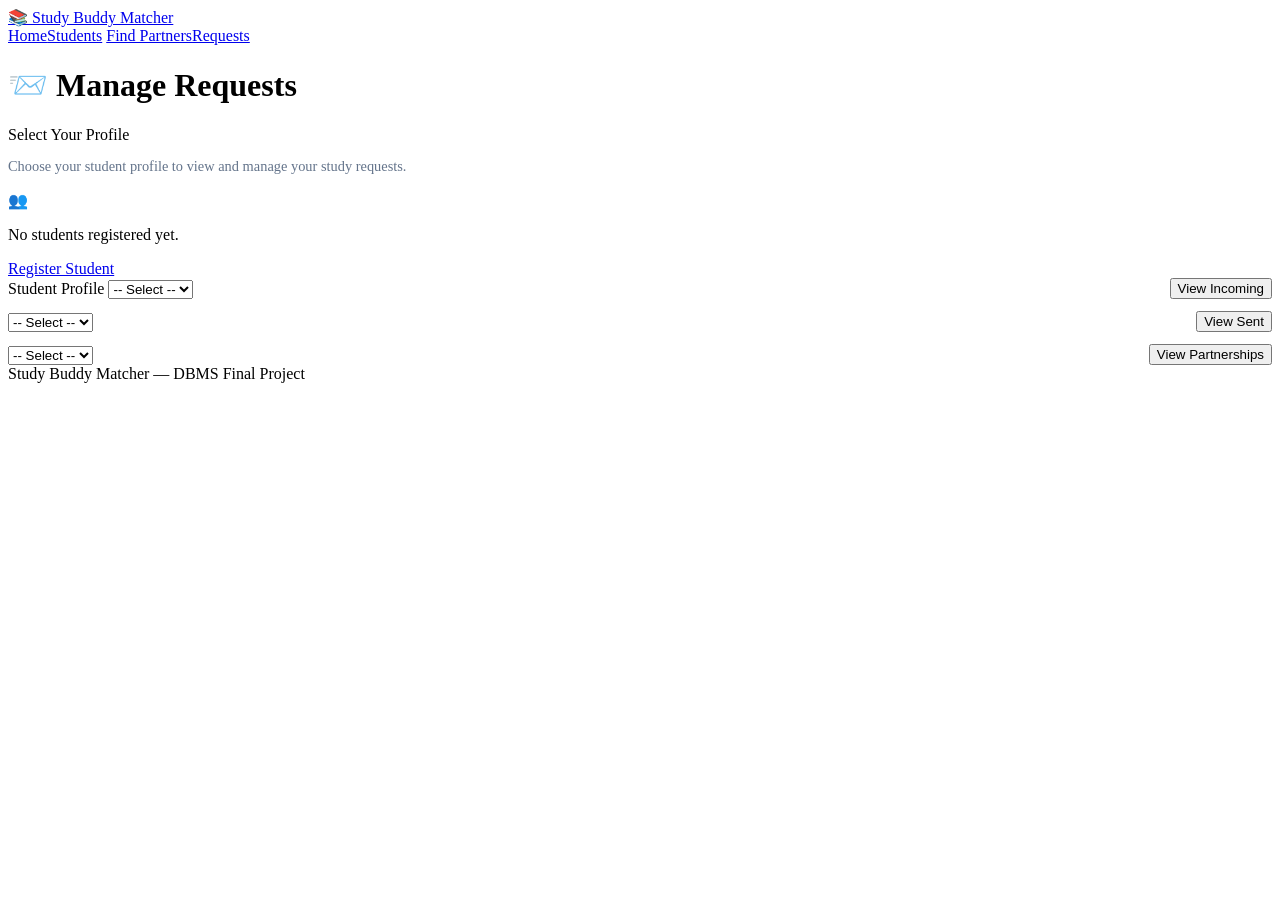
<file: src/main/resources/templates/requests/select.html>
<!DOCTYPE html>
<html lang="en" xmlns:th="http://www.thymeleaf.org">
<head>
    <meta charset="UTF-8"/><meta name="viewport" content="width=device-width, initial-scale=1.0"/>
    <title>Select Student - Study Buddy Matcher</title>
    <link rel="stylesheet" th:href="@{/css/style.css}"/>
</head>
<body>
<nav class="navbar">
    <a class="brand" href="/"><span>📚</span> Study Buddy Matcher</a>
    <div class="nav-links">
        <a href="/">Home</a><a href="/students">Students</a>
        <a href="/matches/search">Find Partners</a><a href="/requests/select">Requests</a>
    </div>
</nav>
<div class="container">
    <div class="page-header"><h1>📨 Manage Requests</h1></div>

    <div class="card">
        <div class="card-title">Select Your Profile</div>
        <p style="color:#64748b; margin-bottom:1rem; font-size:.9rem;">
            Choose your student profile to view and manage your study requests.
        </p>

        <div th:if="${students.isEmpty()}" class="empty-state">
            <div class="empty-icon">👥</div>
            <p>No students registered yet.</p>
            <a href="/students/register" class="btn btn-primary">Register Student</a>
        </div>

        <div th:unless="${students.isEmpty()}">
            <form action="/requests/incoming" method="get" style="display:flex; gap:.75rem; flex-wrap:wrap; align-items:flex-end;">
                <div class="form-group" style="flex:1; min-width:200px; margin-bottom:0;">
                    <label for="studentId">Student Profile</label>
                    <select id="studentId" name="studentId" class="form-control" required>
                        <option value="">-- Select --</option>
                        <option th:each="s : ${students}" th:value="${s.studentId}"
                                th:text="${s.studentName} + ' (' + ${s.department} + ')'"></option>
                    </select>
                </div>
                <button type="submit" class="btn btn-primary" style="margin-bottom:0;">View Incoming</button>
            </form>

            <form action="/requests/sent" method="get" style="display:flex; gap:.75rem; flex-wrap:wrap; align-items:flex-end; margin-top:.75rem;">
                <div class="form-group" style="flex:1; min-width:200px; margin-bottom:0;">
                    <select name="studentId" class="form-control" required>
                        <option value="">-- Select --</option>
                        <option th:each="s : ${students}" th:value="${s.studentId}"
                                th:text="${s.studentName} + ' (' + ${s.department} + ')'"></option>
                    </select>
                </div>
                <button type="submit" class="btn btn-secondary" style="margin-bottom:0;">View Sent</button>
            </form>

            <form action="/requests/partnerships" method="get" style="display:flex; gap:.75rem; flex-wrap:wrap; align-items:flex-end; margin-top:.75rem;">
                <div class="form-group" style="flex:1; min-width:200px; margin-bottom:0;">
                    <select name="studentId" class="form-control" required>
                        <option value="">-- Select --</option>
                        <option th:each="s : ${students}" th:value="${s.studentId}"
                                th:text="${s.studentName} + ' (' + ${s.department} + ')'"></option>
                    </select>
                </div>
                <button type="submit" class="btn btn-info" style="margin-bottom:0;">View Partnerships</button>
            </form>
        </div>
    </div>
</div>
<footer>Study Buddy Matcher &mdash; DBMS Final Project</footer>
<script th:src="@{/js/app.js}"></script>
</body>
</html>
</file>
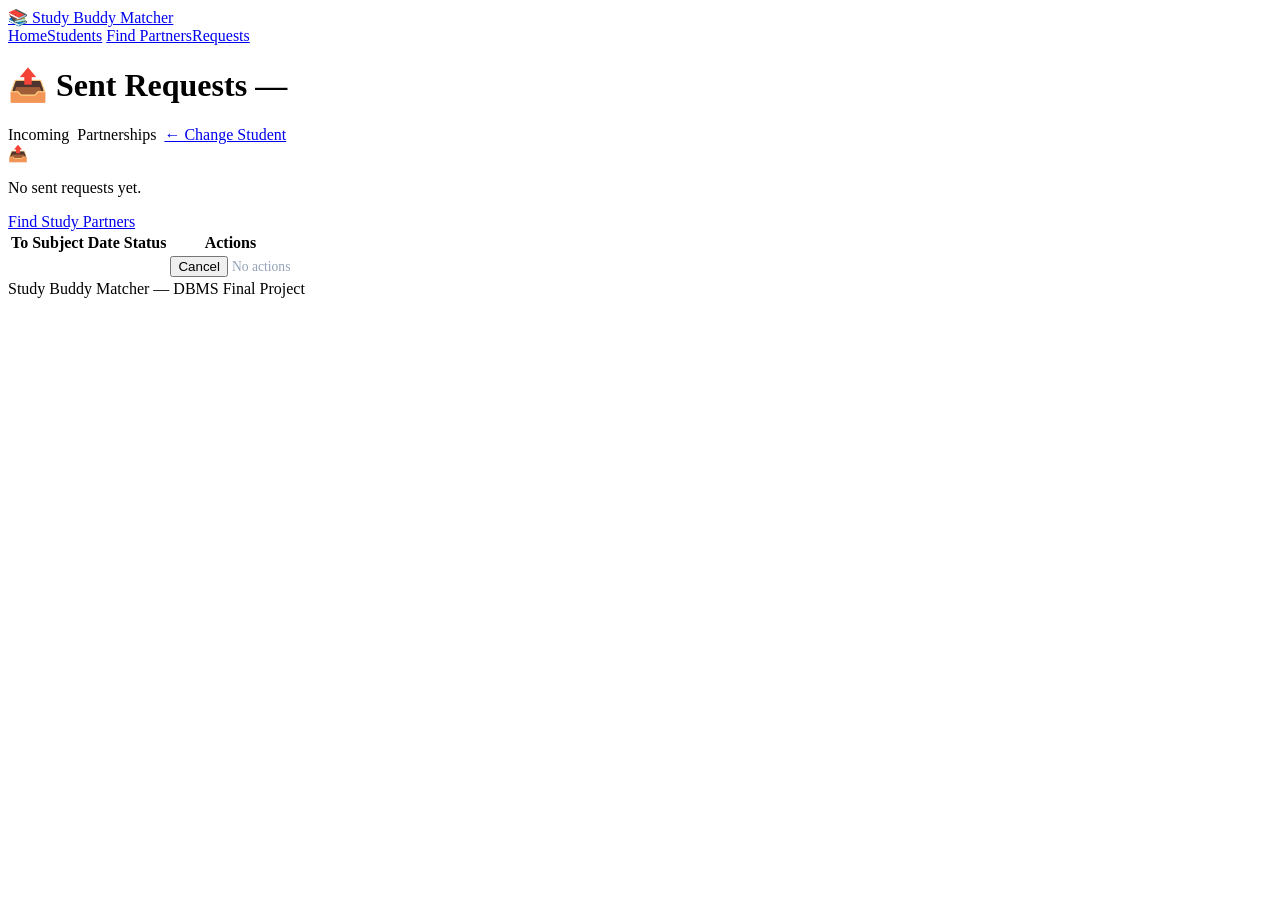
<file: src/main/resources/templates/requests/sent.html>
<!DOCTYPE html>
<html lang="en" xmlns:th="http://www.thymeleaf.org">
<head>
    <meta charset="UTF-8"/><meta name="viewport" content="width=device-width, initial-scale=1.0"/>
    <title>Sent Requests - Study Buddy Matcher</title>
    <link rel="stylesheet" th:href="@{/css/style.css}"/>
</head>
<body>
<nav class="navbar">
    <a class="brand" href="/"><span>📚</span> Study Buddy Matcher</a>
    <div class="nav-links">
        <a href="/">Home</a><a href="/students">Students</a>
        <a href="/matches/search">Find Partners</a><a href="/requests/select">Requests</a>
    </div>
</nav>
<div class="container">
    <div class="page-header">
        <h1>📤 Sent Requests — <span th:text="${student.studentName}"></span></h1>
        <div style="display:flex;gap:.5rem;flex-wrap:wrap;">
            <a th:href="@{/requests/incoming(studentId=${student.studentId})}"     class="btn btn-outline btn-sm">Incoming</a>
            <a th:href="@{/requests/partnerships(studentId=${student.studentId})}" class="btn btn-outline btn-sm">Partnerships</a>
            <a href="/requests/select" class="btn btn-outline btn-sm">← Change Student</a>
        </div>
    </div>

    <div th:if="${successMessage}" class="alert alert-success" data-auto-dismiss th:text="${successMessage}"></div>
    <div th:if="${errorMessage}"   class="alert alert-danger"  data-auto-dismiss th:text="${errorMessage}"></div>

    <div class="card" th:if="${requests.isEmpty()}">
        <div class="empty-state">
            <div class="empty-icon">📤</div>
            <p>No sent requests yet.</p>
            <a href="/matches/search" class="btn btn-primary">Find Study Partners</a>
        </div>
    </div>

    <div class="card" th:unless="${requests.isEmpty()}">
        <div class="table-wrap">
            <table>
                <thead>
                    <tr><th>To</th><th>Subject</th><th>Date</th><th>Status</th><th>Actions</th></tr>
                </thead>
                <tbody>
                    <tr th:each="r : ${requests}">
                        <td th:text="${r.receiverName}"></td>
                        <td th:text="${r.subjectName}"></td>
                        <td th:text="${#temporals.format(r.requestTime, 'dd MMM yyyy HH:mm')}"></td>
                        <td>
                            <span th:class="'badge badge-' + ${r.status.toLowerCase()}" th:text="${r.status}"></span>
                        </td>
                        <td>
                            <form th:if="${r.status == 'PENDING'}"
                                  th:action="@{/requests/{id}/cancel(id=${r.requestId})}" method="post"
                                  style="display:inline;" data-confirm="Cancel this request?">
                                <input type="hidden" name="studentId" th:value="${student.studentId}"/>
                                <button type="submit" class="btn btn-warning btn-sm">Cancel</button>
                            </form>
                            <span th:unless="${r.status == 'PENDING'}" style="color:#94a3b8; font-size:.85rem;">No actions</span>
                        </td>
                    </tr>
                </tbody>
            </table>
        </div>
    </div>
</div>
<footer>Study Buddy Matcher &mdash; DBMS Final Project</footer>
<script th:src="@{/js/app.js}"></script>
</body>
</html>
</file>
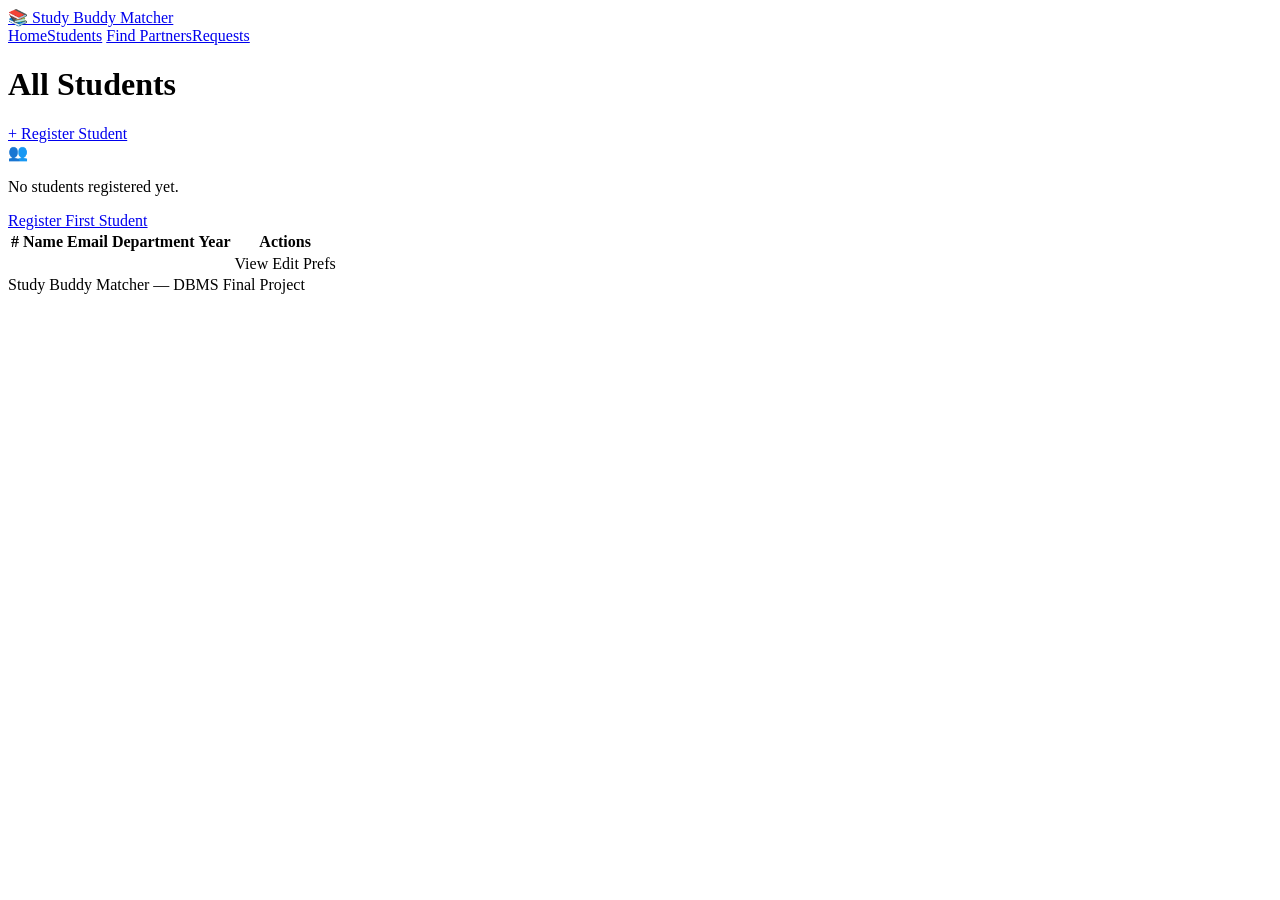
<file: src/main/resources/templates/students/list.html>
<!DOCTYPE html>
<html lang="en" xmlns:th="http://www.thymeleaf.org">
<head>
    <meta charset="UTF-8"/><meta name="viewport" content="width=device-width, initial-scale=1.0"/>
    <title>Students - Study Buddy Matcher</title>
    <link rel="stylesheet" th:href="@{/css/style.css}"/>
</head>
<body>
<nav class="navbar">
    <a class="brand" href="/"><span>📚</span> Study Buddy Matcher</a>
    <div class="nav-links">
        <a href="/">Home</a><a href="/students">Students</a>
        <a href="/matches/search">Find Partners</a><a href="/requests/select">Requests</a>
    </div>
</nav>
<div class="container">
    <div class="page-header">
        <h1>All Students</h1>
        <a href="/students/register" class="btn btn-primary">+ Register Student</a>
    </div>

    <div th:if="${successMessage}" class="alert alert-success" data-auto-dismiss th:text="${successMessage}"></div>
    <div th:if="${errorMessage}"   class="alert alert-danger"  data-auto-dismiss th:text="${errorMessage}"></div>

    <div class="card" th:if="${students.isEmpty()}">
        <div class="empty-state">
            <div class="empty-icon">👥</div>
            <p>No students registered yet.</p>
            <a href="/students/register" class="btn btn-primary">Register First Student</a>
        </div>
    </div>

    <div class="card" th:unless="${students.isEmpty()}">
        <div class="table-wrap">
            <table>
                <thead>
                    <tr>
                        <th>#</th><th>Name</th><th>Email</th>
                        <th>Department</th><th>Year</th><th>Actions</th>
                    </tr>
                </thead>
                <tbody>
                    <tr th:each="s : ${students}">
                        <td th:text="${s.studentId}"></td>
                        <td><a th:href="@{/students/{id}(id=${s.studentId})}" th:text="${s.studentName}"></a></td>
                        <td th:text="${s.email}"></td>
                        <td th:text="${s.department}"></td>
                        <td th:text="${s.yearOfStudy}"></td>
                        <td>
                            <a th:href="@{/students/{id}(id=${s.studentId})}"       class="btn btn-info btn-sm">View</a>
                            <a th:href="@{/students/{id}/edit(id=${s.studentId})}"  class="btn btn-warning btn-sm">Edit</a>
                            <a th:href="@{/preferences/student/{id}(id=${s.studentId})}" class="btn btn-secondary btn-sm">Prefs</a>
                        </td>
                    </tr>
                </tbody>
            </table>
        </div>
    </div>
</div>
<footer>Study Buddy Matcher &mdash; DBMS Final Project</footer>
<script th:src="@{/js/app.js}"></script>
</body>
</html>
</file>
